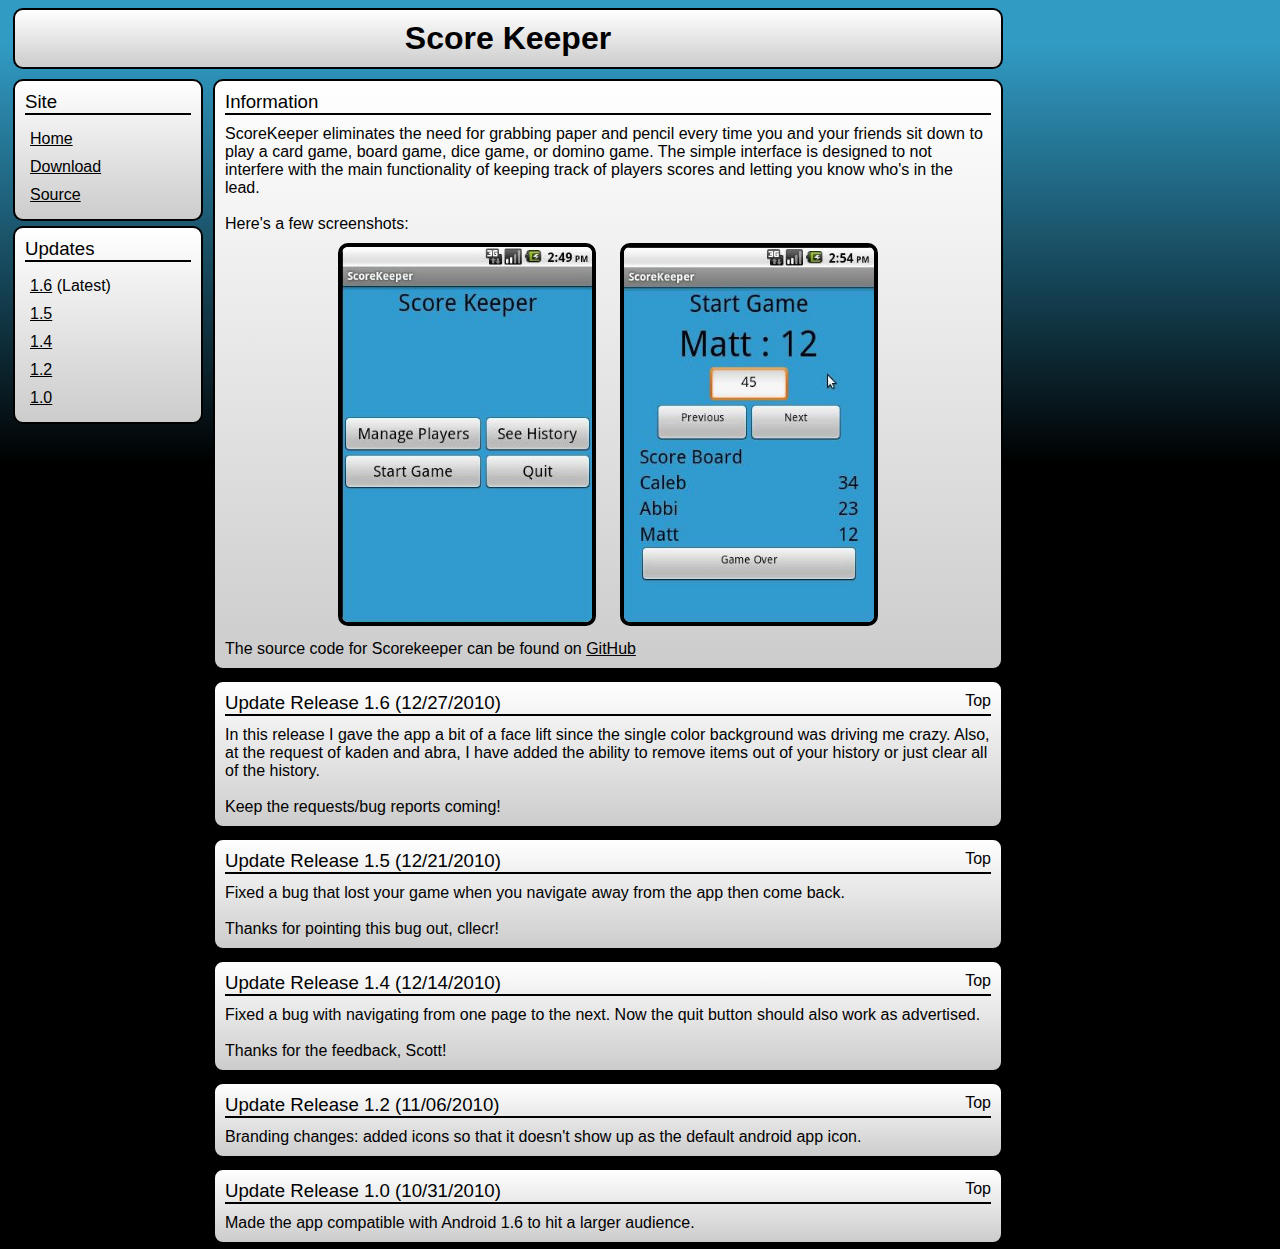
<file: index.html>
<!DOCTYPE HTML PUBLIC "-//W3C//DTD HTML 4.01 Transitional//EN" "http://www.w3.org/TR/html4/loose.dtd">
<html>
<head>
	<title>Score Keeper</title>
	<link rel="StyleSheet" href="images/main.css" type="text/css" />
</head>
<body>
	<div class="main">
		<div class="container">
			<div class="title"><a name="top">Score Keeper</a></div>
		</div>

		<div class="nav-column">
			<div class="container">
				<div class="title">Site</div>
				<ul>
					<li>
						<a href="index.html">Home</a>
					</li>
					<li>
						<a href="downloads.html">Download</a>
					</li>
					<li>
						<a href="https://github.com/caspian311/ScoreKeeper-Android">Source</a>
					</li>
				</ul>
			</div>

			<div class="container">
				<div class="title">Updates</div>
				<ul>
					<li>
						<a href="#update_1.6">1.6</a> (Latest)
					</li>
					<li>
						<a href="#update_1.5">1.5</a>
					</li>
					<li>
						<a href="#update_1.4">1.4</a>
					</li>
					<li>
						<a href="#update_1.2">1.2</a>
					</li>
					<li>
						<a href="#update_1.0">1.0</a>
					</li>
				</ul>
			</div>
		</div>

		<div class="main-column">
			<div class="container">
				<div class="title">
					<a name="information">Information</a>
				</div>
				<div class="content">
					ScoreKeeper eliminates the need for grabbing paper and pencil every time you and your friends sit down to play a card game, board game, dice game, or domino game.  The simple interface is designed to not interfere with the main functionality of keeping track of players scores and letting you know who's in the lead.
					<br /><br />

					Here's a few screenshots: <br />
					<center>
						<img src="images/screenshot1.jpg" class="screenshot" />
						<img src="images/screenshot2.jpg" class="screenshot" />
					</center>

					The source code for Scorekeeper can be found on
				<a href="https://github.com/caspian311/ScoreKeeper-Android">GitHub</a>
				</div>
			</div>
		</div>

		<div class="main-column">
			<div class="container">
				<div class="title">
					<a name="update_1.6">Update Release 1.6 (12/27/2010)</a>
					<a href="#top">Top</a>
				</div>
				<div class="content">
					In this release I gave the app a bit of a face lift since the single color background was driving me crazy.  Also, at the request of kaden and abra, I have added the ability to remove items out of your history or just clear all of the history.
					<br /><br />
					Keep the requests/bug reports coming!
				</div>
			</div>
		</div>

		<div class="main-column">
			<div class="container">
				<div class="title">
					<a name="update_1.5">Update Release 1.5 (12/21/2010)</a>
					<a href="#top">Top</a>
				</div>
				<div class="content">
					Fixed a bug that lost your game when you navigate away from the app then come back.
					<br /><br />
					Thanks for pointing this bug out, cllecr!
				</div>
			</div>
		</div>

		<div class="main-column">
			<div class="container">
				<div class="title">
					<a name="update_1.4">Update Release 1.4 (12/14/2010)</a>
					<a href="#top">Top</a>
				</div>
				<div class="content">
					Fixed a bug with navigating from one page to the next.  Now the quit button should also work as advertised.
					<br /><br />
					Thanks for the feedback, Scott!
				</div>
			</div>
		</div>

		<div class="main-column">
			<div class="container">
				<div class="title">
					<a name="update_1.2">Update Release 1.2 (11/06/2010)</a>
					<a href="#top">Top</a>
				</div>
				<div class="content">
					Branding changes: added icons so that it doesn't show up as the default android app icon.
				</div>
			</div>
		</div>

		<div class="main-column">
			<div class="container">
				<div class="title">
					<a name="update_1.0">Update Release 1.0 (10/31/2010)</a>
					<a href="#top">Top</a>
				</div>
				<div class="content">
					Made the app compatible with Android 1.6 to hit a larger audience.
				</div>
			</div>
		</div>
	</div>
</body>
</html>
</file>
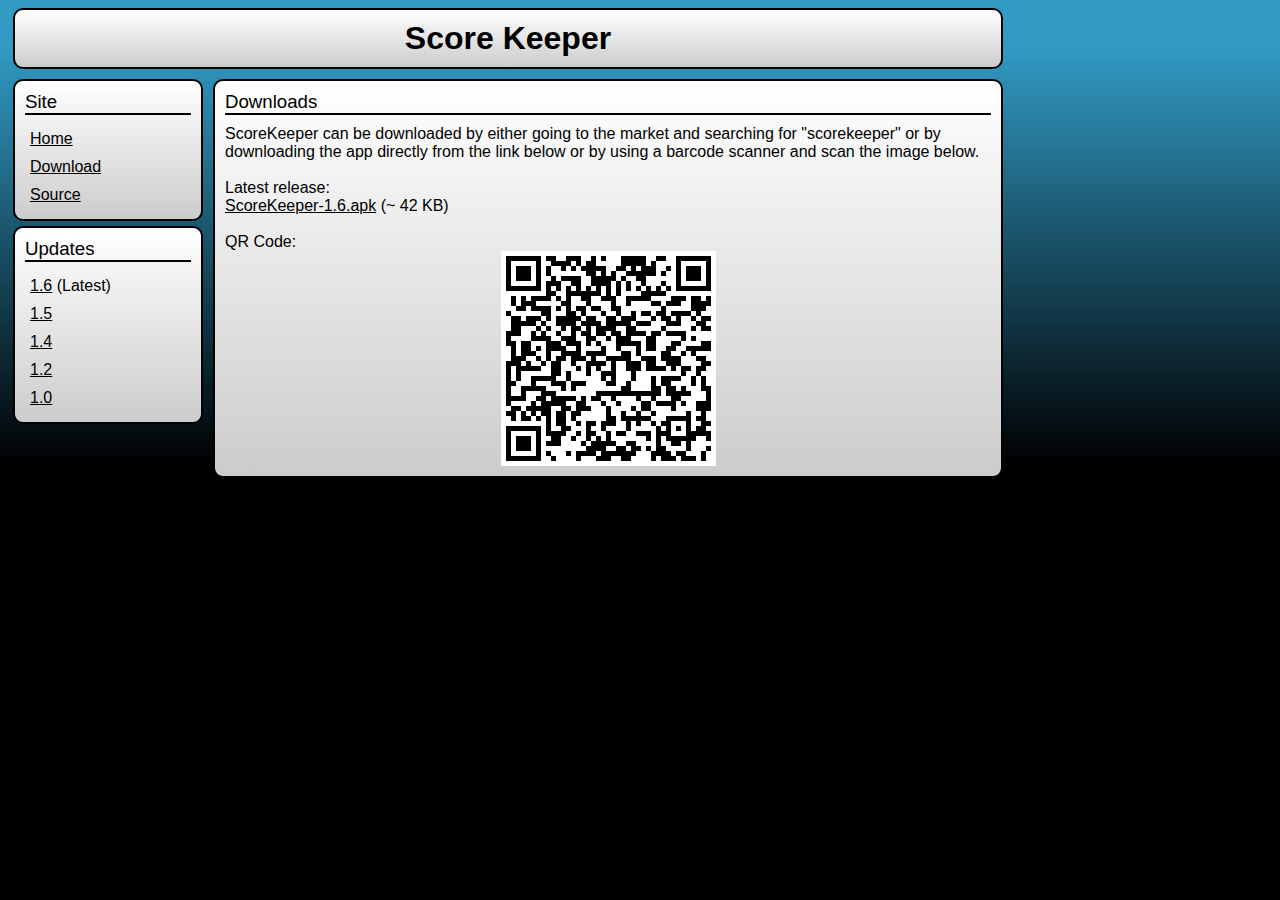
<file: downloads.html>
<!DOCTYPE HTML PUBLIC "-//W3C//DTD HTML 4.01 Transitional//EN" "http://www.w3.org/TR/html4/loose.dtd">
<html>
<head>
	<title>Score Keeper</title>
	<link rel="StyleSheet" href="images/main.css" type="text/css" />
</head>
<body>
	<div class="main">
		<div class="container">
			<div class="title"><a name="top">Score Keeper</a></div>
		</div>

		<div class="nav-column">
			<div class="container">
				<div class="title">Site</div>
				<ul>
					<li>
						<a href="index.html">Home</a>
					</li>
					<li>
						<a href="downloads.html">Download</a>
					</li>
					<li>
						<a href="https://github.com/caspian311/ScoreKeeper-Android">Source</a>
					</li>
				</ul>
			</div>

			<div class="container">
				<div class="title">Updates</div>
				<ul>
					<li>
						<a href="index.html#update_1.6">1.6</a> (Latest)
					</li>
					<li>
						<a href="index.html#update_1.5">1.5</a>
					</li>
					<li>
						<a href="index.html#update_1.4">1.4</a>
					</li>
					<li>
						<a href="index.html#update_1.2">1.2</a>
					</li>
					<li>
						<a href="index.html#update_1.0">1.0</a>
					</li>
				</ul>
			</div>
		</div>

		<div class="main-column">
			<div class="container">
				<div class="title">
					<a name="information">Downloads</a>
				</div>
				<div class="content">
					ScoreKeeper can be downloaded by either going to the market and searching for "scorekeeper" or by downloading the app directly from the link below or by using a barcode scanner and scan the image below.
					<br /><br />

					Latest release: <br />
					<a href="downloads/ScoreKeeper-1.6.apk">ScoreKeeper-1.6.apk</a> (~ 42 KB)

					<br /><br />
					
					QR Code: <br />
					<center>
						<img src="images/qrcode.png" />
					</center>
				</div>
			</div>
		</div>
	</div>
</body>
</html>
</file>
<file: images/main.css>
body {
        font-family: arial;
        background: #000000 url('background.png') repeat-x;
}

.main {
        width: 1000px;
}

.nav-column {
        float: left;
        width: 200px;
}

.main-column {
        float: right;
        width: 800px;
}

.container {
	background: #ffffff;
        border: 2px solid #000000;
        border-radius: 10px;
        -moz-border-radius: 10px;
        padding: 10px;
        margin: 5px;
        font-size: 12pt;
        background: #ffffff;
        filter: progid:DXImageTransform.Microsoft.gradient(startColorstr='#ffffff', endColorstr='#cccccc');
        background: -webkit-gradient(linear, left top, left bottom, from(#ffffff), to(#cccccc));
        background: -moz-linear-gradient(top,  #ffffff,  #cccccc);

}

.title {
        font-size: 24pt;
        font-weight: bold;
        text-align: center;
}

.container .content {
}

.nav-column .title, .main-column .title {
        font-size: 14pt;
        font-weight: normal;
        margin: 0px 0px 10px 0px;
        text-align: left;
	border-width: 0px 0px 2px 0px;
	border-style: solid;
	border-color: #000000;
}

.footer {
        font-size: 12pt;
        text-align: center;
        clear: both;
}

ul {
        margin: 0px;
        padding: 0px;
        list-style-type: none;
}

li {
        padding: 5px;
}

a:link, a:visited {
        color: #000000;
}

.title a:link, .title a:visited {
	float:right; 
	font-size: 12pt;
	text-decoration: none;
}

.screenshot {
	border-radius: 10px;
	-moz-border-radius: 10px;
	width: 250px;
	border: 4px solid #000000;
	margin: 10px;
}
</file>
